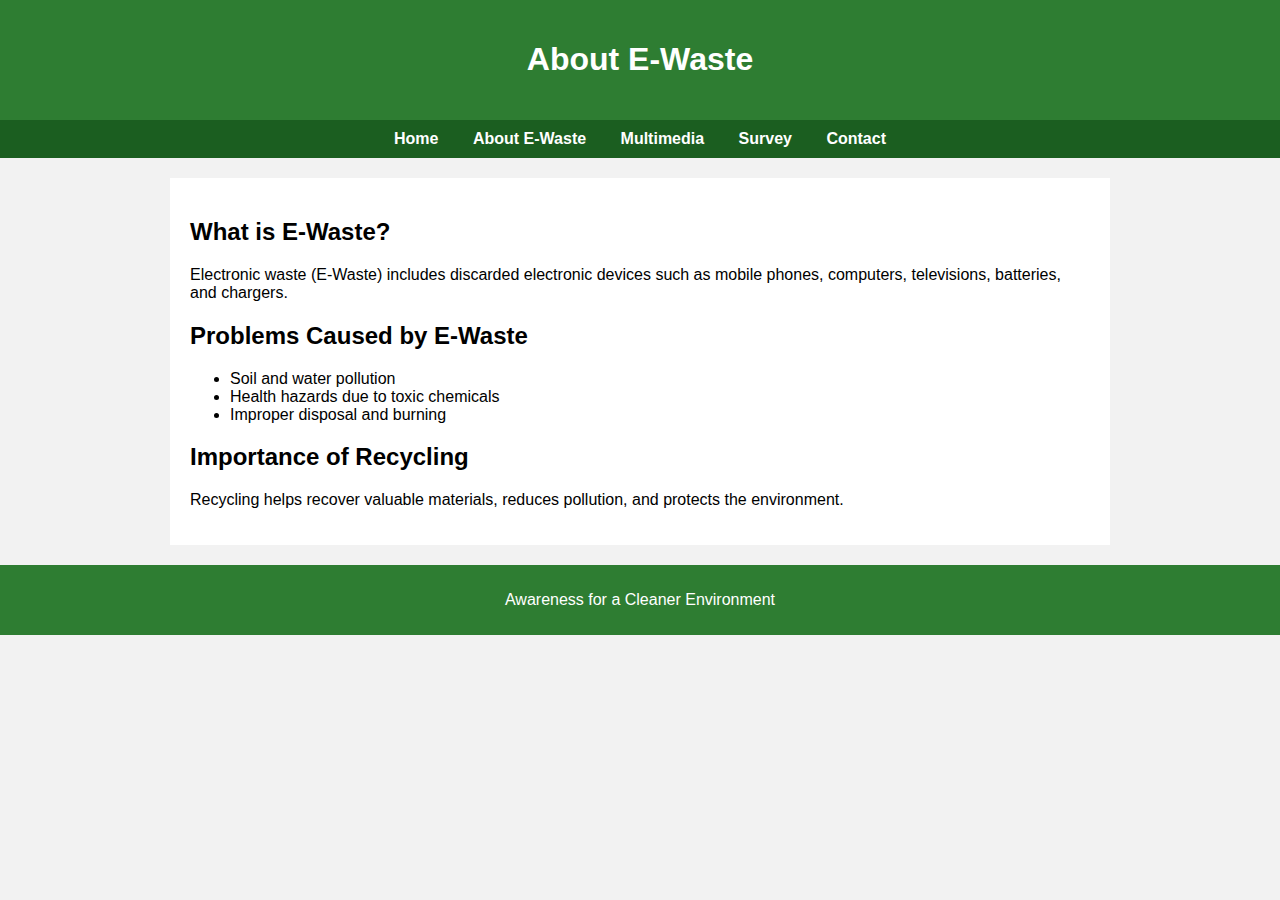
<file: about.html>
<!DOCTYPE html>
<html lang="en">
<head>
  <meta charset="UTF-8">
  <title>About E-Waste</title>
  <link rel="stylesheet" href="style.css">
</head>
<body>

<header>
  <h1>About E-Waste</h1>
</header>

<nav>
  <a href="index.html">Home</a>
  <a href="about.html">About E-Waste</a>
  <a href="media.html">Multimedia</a>
  <a href="survey.html">Survey</a>
  <a href="contact.html">Contact</a>
</nav>

<div class="container">
  <h2>What is E-Waste?</h2>
  <p>
    Electronic waste (E-Waste) includes discarded electronic devices such as
    mobile phones, computers, televisions, batteries, and chargers.
  </p>

  <h2>Problems Caused by E-Waste</h2>
  <ul>
    <li>Soil and water pollution</li>
    <li>Health hazards due to toxic chemicals</li>
    <li>Improper disposal and burning</li>
  </ul>

  <h2>Importance of Recycling</h2>
  <p>
    Recycling helps recover valuable materials, reduces pollution, and
    protects the environment.
  </p>
</div>

<footer>
  <p>Awareness for a Cleaner Environment</p>
</footer>

</body>
</html>
</file>
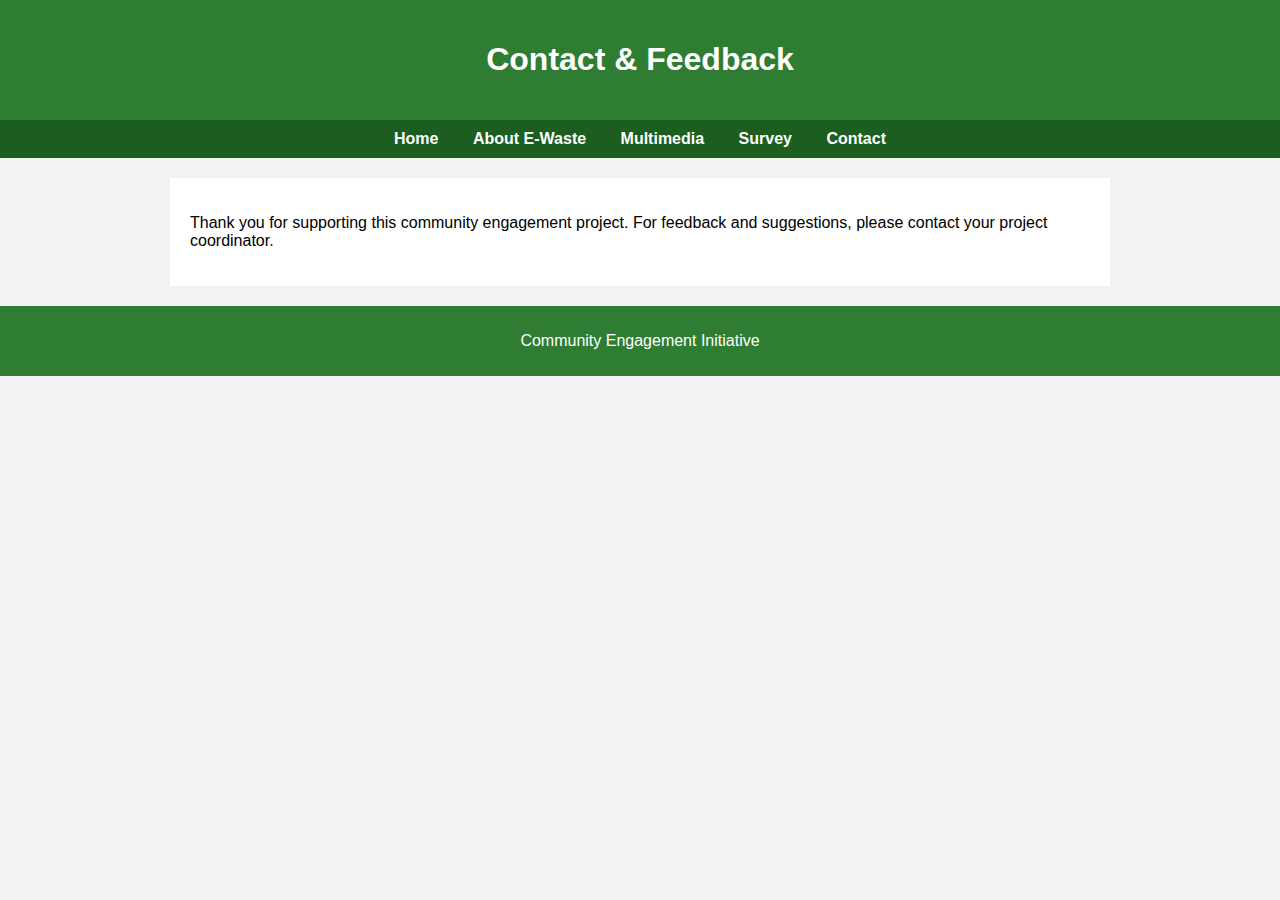
<file: contact.html>
<!DOCTYPE html>
<html lang="en">
<head>
  <meta charset="UTF-8">
  <title>Contact</title>
  <link rel="stylesheet" href="style.css">
</head>
<body>

<header>
  <h1>Contact & Feedback</h1>
</header>

<nav>
  <a href="index.html">Home</a>
  <a href="about.html">About E-Waste</a>
  <a href="media.html">Multimedia</a>
  <a href="survey.html">Survey</a>
  <a href="contact.html">Contact</a>
</nav>

<div class="container">
  <p>
    Thank you for supporting this community engagement project.
    For feedback and suggestions, please contact your project coordinator.
  </p>
</div>

<footer>
  <p>Community Engagement Initiative</p>
</footer>

</body>
</html>
</file>
<file: style.css>
body {
  font-family: Arial, sans-serif;
  margin: 0;
  background-color: #f2f2f2;
}

header {
  background-color: #2e7d32;
  color: white;
  padding: 20px;
  text-align: center;
}

nav {
  background-color: #1b5e20;
  text-align: center;
  padding: 10px;
}

nav a {
  color: white;
  margin: 0 15px;
  text-decoration: none;
  font-weight: bold;
}

nav a:hover {
  text-decoration: underline;
}

.container {
  max-width: 900px;
  margin: 20px auto;
  background: white;
  padding: 20px;
}

.responsive-img {
  width: 100%;
  height: auto;
  margin-top: 15px;
}

footer {
  background-color: #2e7d32;
  color: white;
  text-align: center;
  padding: 10px;
  margin-top: 20px;
}
</file>
